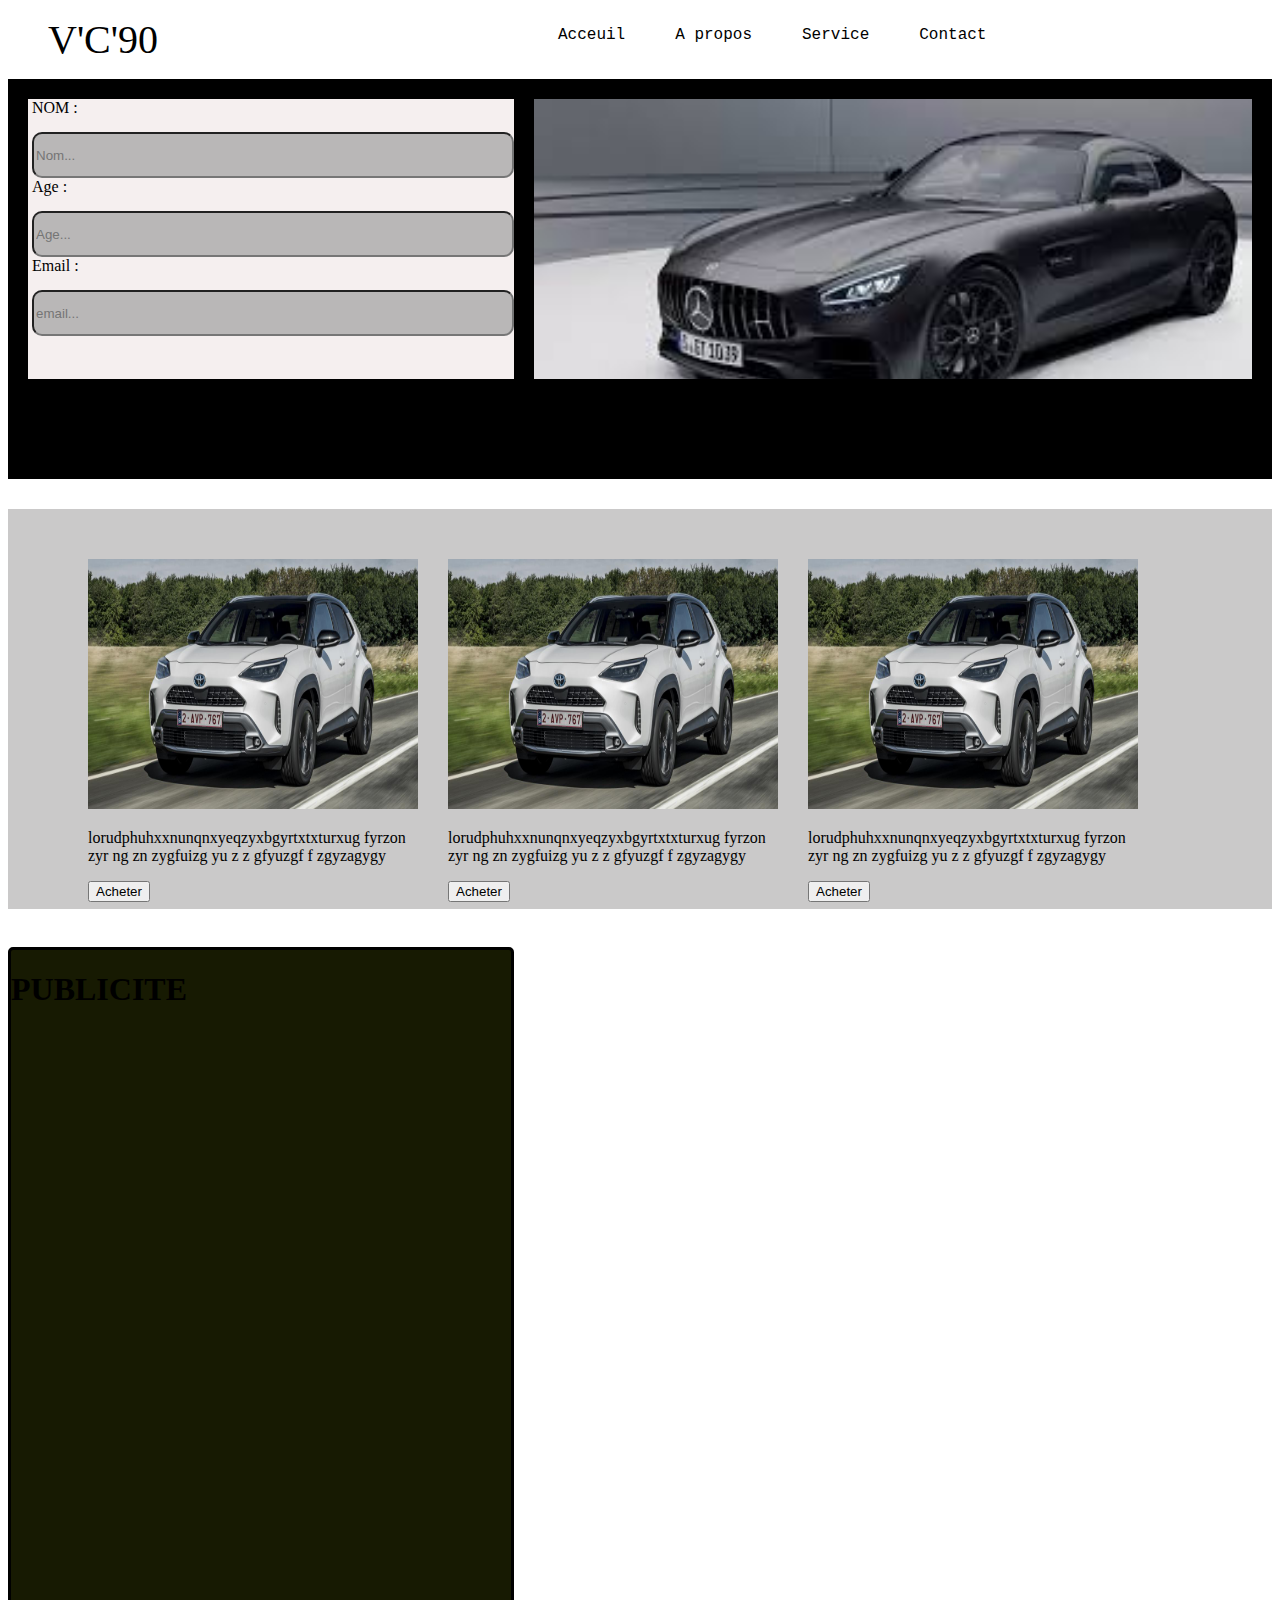
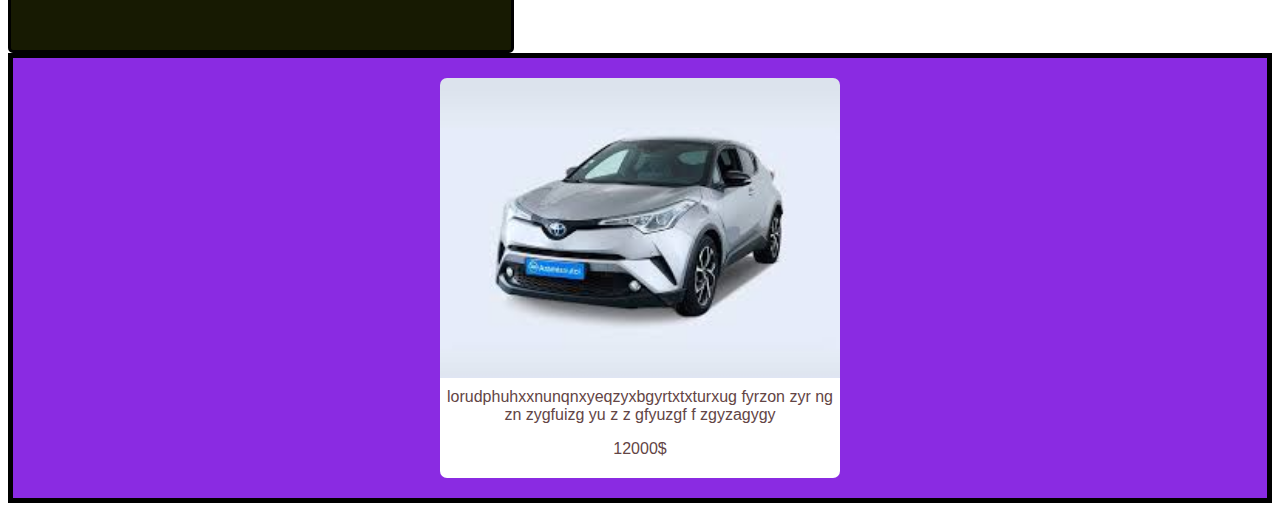
<file: index.html>
<!DOCTYPE html>
<html lang="en">
<head>
    <meta charset="UTF-8">
    <meta name="viewport" content="width=device-width, initial-scale=1.0">
    <title>V'C'90.</title>
    <link rel="stylesheet" href="Gram.css">
</head>
<body>
    <header>
           
        <nav>
            <ul>
                <li class="li1"> V'C'90</li>
                <li class="li2">Acceuil</li>
                <li class="li3">A propos</li>
                <li class="li4">Service</li>
                <li class="li5">Contact</li>
            </ul>
        </nav>
    </header>
    <main>
        <section>
            <div class="d1">

            </div>
            <div class="d2">
                <label for="n">NOM :</label>
                <input type="text" placeholder="Nom...">
                <label for="a">Age :</label>
                <input type="text" name="d" id="Age" placeholder="Age...">
                <label for="Email">Email :</label>
                <input type="email" name="e" id="email" placeholder="email...">
            </div>
            <div class="d3">

            </div>

        </section>
        <section class="rire">
            <div class="d4">
                <img src="img32.jpg" alt="">
                <p>lorudphuhxxnunqnxyeqzyxbgyrtxtxturxug fyrzon zyr ng zn zygfuizg yu z z gfyuzgf f zgyzagygy </p>
                <button>Acheter</button>
            </div>
            <div class="d5">
                <img src="img32.jpg" alt="">
                <p>lorudphuhxxnunqnxyeqzyxbgyrtxtxturxug fyrzon zyr ng zn zygfuizg yu z z gfyuzgf f zgyzagygy </p>
                <button>Acheter</button>
            </div>
            <div class="d6">
                <img src="img32.jpg" alt="">
                <p>lorudphuhxxnunqnxyeqzyxbgyrtxtxturxug fyrzon zyr ng zn zygfuizg yu z z gfyuzgf f zgyzagygy </p>
                <button>Acheter</button>
            </div>
        </section>
        <article >
            <h1>
                PUBLICITE
            </h1>
            
        </article>
    </main>
    <footer>
        <div class="cover">
            <div class="card">
                <p class="a">lorudphuhxxnunqnxyeqzyxbgyrtxtxturxug fyrzon zyr ng zn zygfuizg yu z z gfyuzgf f zgyzagygy </p>
                <p class="b">12000$</p>
                </div>
        </div>
            
        
        
    </footer>
</body>
</html>
</file>
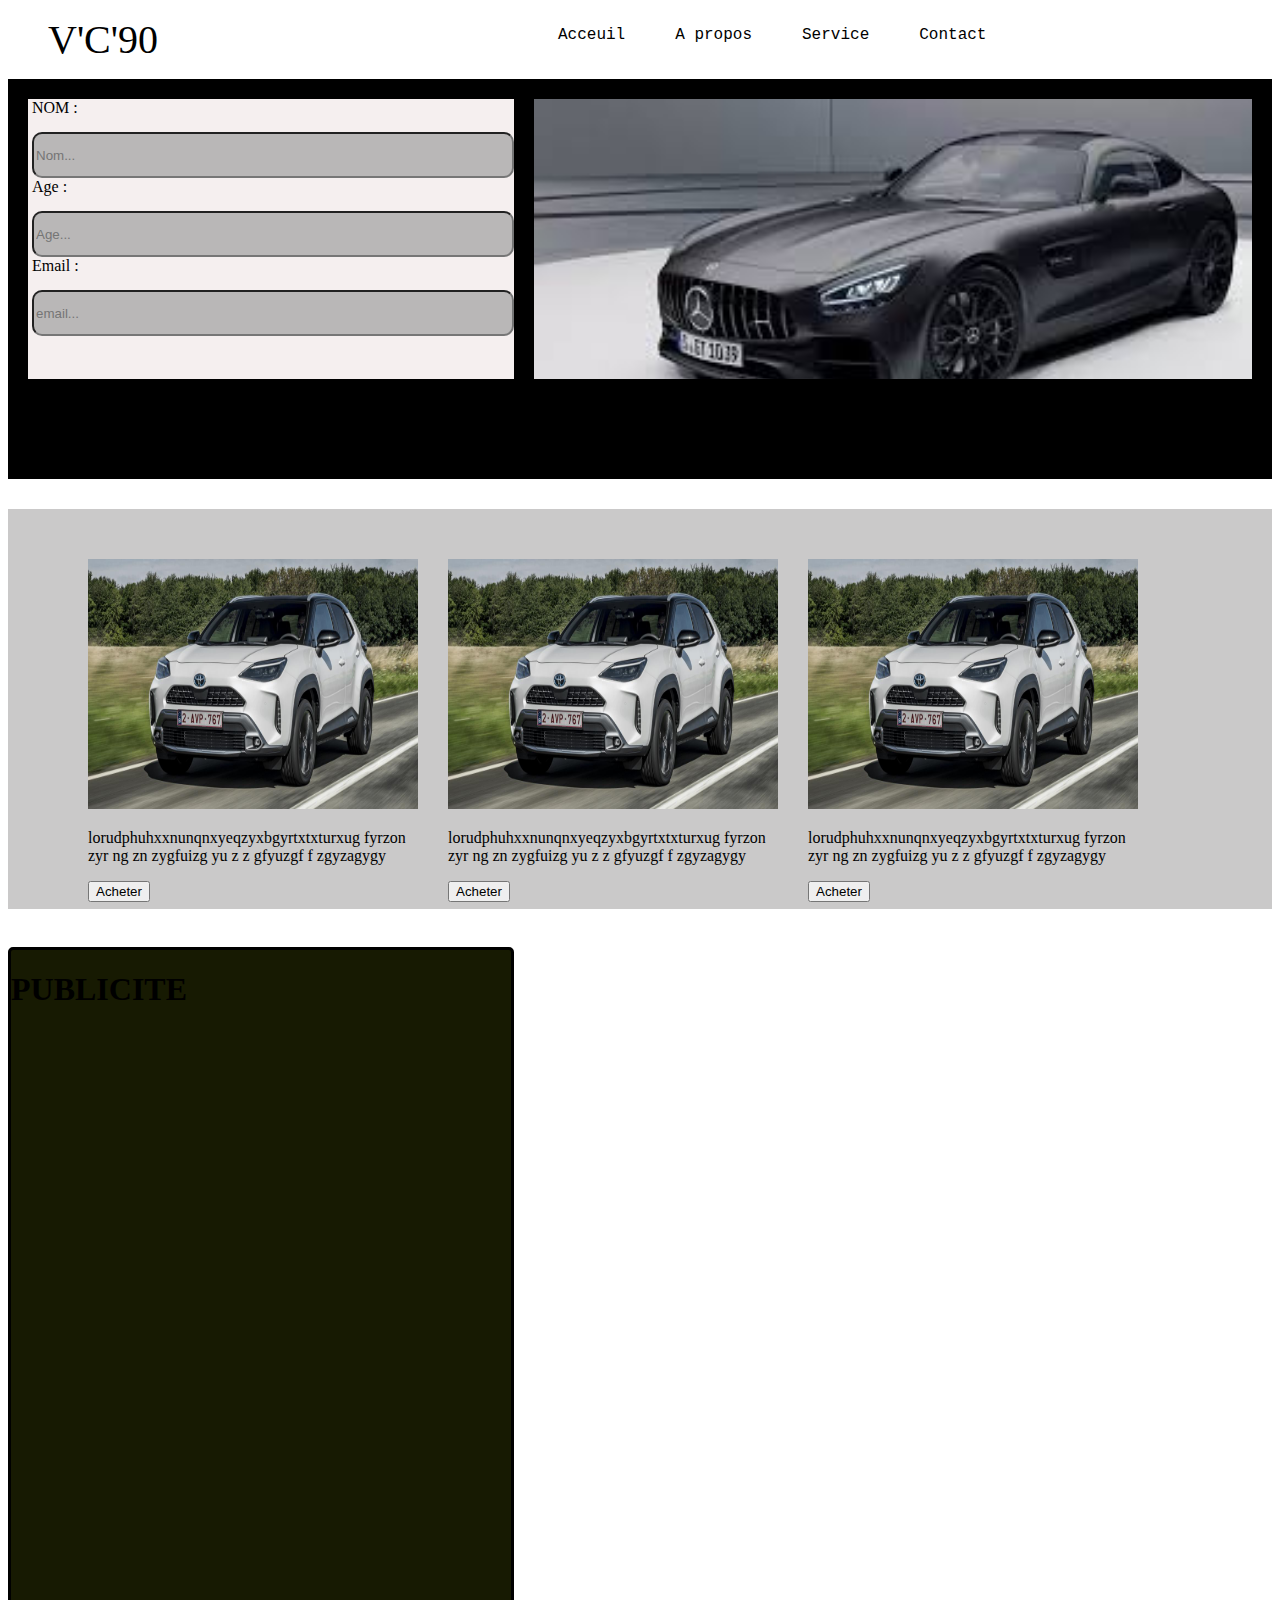
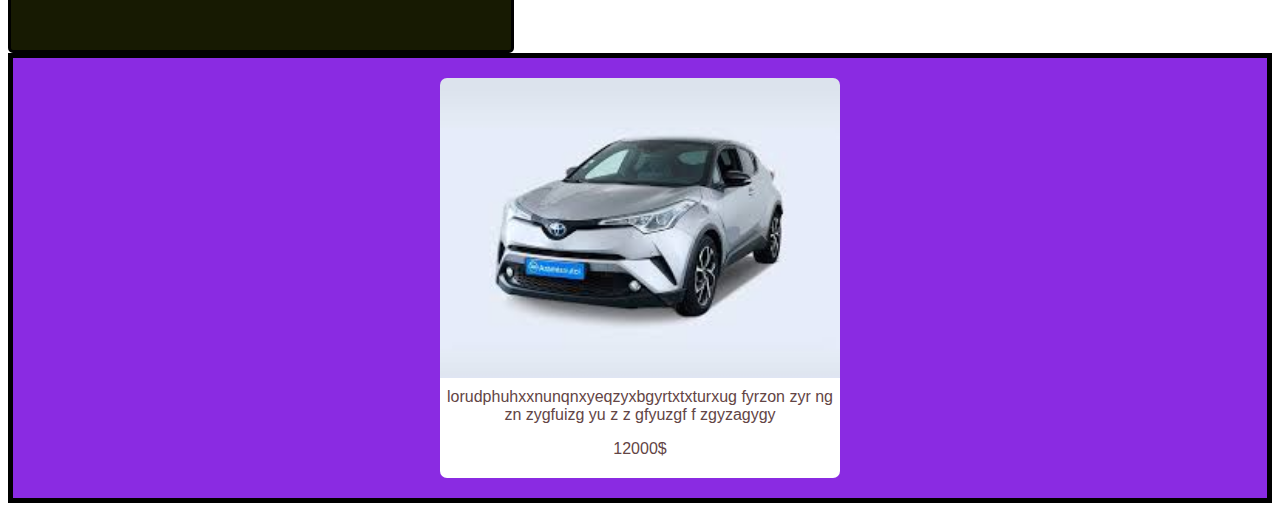
<file: Gramme.html>
<!DOCTYPE html>
<html lang="en">
<head>
    <meta charset="UTF-8">
    <meta name="viewport" content="width=device-width, initial-scale=1.0">
    <title>V'C'90.</title>
    <link rel="stylesheet" href="Gram.css">
</head>
<body>
    <header>
           
        <nav>
            <ul>
                <li class="li1"> V'C'90</li>
                <li class="li2">Acceuil</li>
                <li class="li3">A propos</li>
                <li class="li4">Service</li>
                <li class="li5">Contact</li>
            </ul>
        </nav>
    </header>
    <main>
        <section>
            <div class="d1">

            </div>
            <div class="d2">
                <label for="n">NOM :</label>
                <input type="text" placeholder="Nom...">
                <label for="a">Age :</label>
                <input type="text" name="d" id="Age" placeholder="Age...">
                <label for="Email">Email :</label>
                <input type="email" name="e" id="email" placeholder="email...">
            </div>
            <div class="d3">

            </div>

        </section>
        <section class="rire">
            <div class="d4">
                <img src="img32.jpg" alt="">
                <p>lorudphuhxxnunqnxyeqzyxbgyrtxtxturxug fyrzon zyr ng zn zygfuizg yu z z gfyuzgf f zgyzagygy </p>
                <button>Acheter</button>
            </div>
            <div class="d5">
                <img src="img32.jpg" alt="">
                <p>lorudphuhxxnunqnxyeqzyxbgyrtxtxturxug fyrzon zyr ng zn zygfuizg yu z z gfyuzgf f zgyzagygy </p>
                <button>Acheter</button>
            </div>
            <div class="d6">
                <img src="img32.jpg" alt="">
                <p>lorudphuhxxnunqnxyeqzyxbgyrtxtxturxug fyrzon zyr ng zn zygfuizg yu z z gfyuzgf f zgyzagygy </p>
                <button>Acheter</button>
            </div>
        </section>
        <article >
            <h1>
                PUBLICITE
            </h1>
            
        </article>
    </main>
    <footer>
        <div class="cover">
            <div class="card">
                <p class="a">lorudphuhxxnunqnxyeqzyxbgyrtxtxturxug fyrzon zyr ng zn zygfuizg yu z z gfyuzgf f zgyzagygy </p>
                <p class="b">12000$</p>
                </div>
        </div>
            
        
        
    </footer>
</body>
</html>
</file>
<file: Gram.css>
ul{
    display: flex;
    list-style: none;
}
 .li1{
    font-size: 40px;
    font-family: Cambria, Cochin, Georgia, Times, 'Times New Roman', serif;

 }
 .li2{
    font-size: large;
    font-family: monospace;
    margin-left: 400px;
    margin-top: 10px;
 }
 .li3{
    font-size: large;
    font-family: monospace;
    margin-left: 50px;
    margin-top: 10px;
 }
 .li4{
    font-size: large;
    font-family: monospace;
    margin-left: 50px;
    margin-top: 10px;
 }
 .li5{
    font-size: large;
    font-family: monospace;
    margin-left: 50px;
    margin-top: 10px;
 }
 section{
    display: grid;
    grid-template-columns: repeat(5,1fr);
    grid-template-rows: repeat(4,100px);
 }
 .d1{
    grid-column: 1 / span 5;
    grid-row: 1 / span 4;
    background-color: black;

 }
 .d2{
    grid-column: 1 / span 2;
    grid-row: 1 / span 3;
    background-color: rgb(245, 239, 239);
    margin-left: 20px;
    margin-top: 20px;
 }
 .d3{
    grid-column: 3 / span 5;
    grid-row: 1 / span 3;
    background-image: url(img33.jpeg);
    background-repeat: no-repeat;
    background-size: 790px;
    margin-left: 20px;
    margin-top: 20px;
    margin-right: 20px;
 }
 label,input{
    width: 474px;
    height: 40px;
    margin-top: 15px;
    margin-left: 4px;
 }
 input{
    border-radius: 10px;
    background-color: rgb(185, 183, 183);

 }
 .rire{
    background-color: rgb(202, 201, 201);
    margin-top: 30px;
 }
 img{
    width: 330px;
    height: 250px;
 }
 .d4{
    grid-column: 1;
    grid-row: 1;
    background-color: rgb(119, 0, 255);
    margin-left: 80px;
    margin-top: 50px;
 }
 .d5{
    grid-column: 2;
    grid-row: 1;
    background-color: rgb(119, 0, 255);
    margin-left: 30px;
    margin-top: 50px;
    border-radius: 5px;
 }
 .d6{
    grid-column: 3;
    grid-row: 1;
    background-color: rgb(119, 0, 255);
    margin-left: 30px;
    margin-top: 50px;
 }
 article{
    border: solid;
    border-radius: 5px;
    width: 500px;
    height: 700px;
    background-color: rgb(23, 26, 2);
    margin-top: 3%;
 }
footer{
    background-color: blueviolet;
    font-family: 'Lucida Sans', 'Lucida Sans Regular', 'Lucida Grande', 'Lucida Sans Unicode', Geneva, Verdana, sans-serif;
    align-items: center;
    justify-content: center;
    display: flex;
    border: 5px , solid;
}
.cover{
    width: 400px;
    height: 400px;
    background-color: rgb(255, 255, 255);
    border-radius: 7px;
    margin-top: 20px;
    margin-bottom:  20px;
    background-image: url(yyy.jpeg);
    background-repeat: no-repeat;
    background-size: 400px;
}
.a {
    margin-top: 310px;
    text-align: center;
    color: rgb(99, 69, 69);
}
.b{
    text-align: center;
    color: rgb(99, 69, 69);
}
</file>
